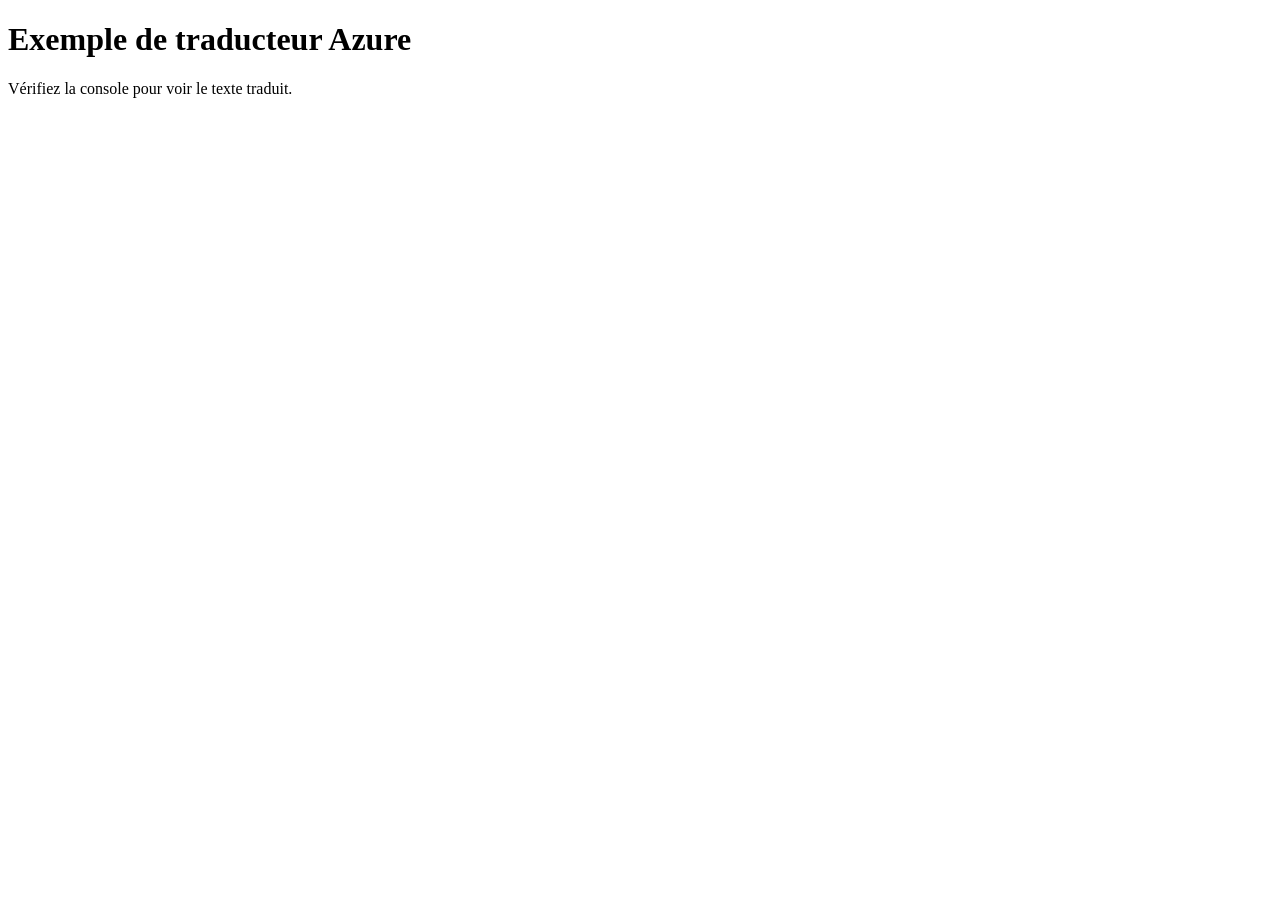
<file: temp.html>
<!DOCTYPE html>
<html lang="fr">
<head>
    <meta charset="UTF-8">
    <meta name="viewport" content="width=device-width, initial-scale=1.0">
    <title>Exemple de traducteur Azure</title>
</head>
<body>
    <h1>Exemple de traducteur Azure</h1>
    <p>Vérifiez la console pour voir le texte traduit.</p>
    
    <script>
        const subscriptionKey = '25f4057ecdca471ebe9712b99e2567e4';
        const endpoint = 'https://api.cognitive.microsofttranslator.com/';
        const region = 'westus'; // Par exemple 'westeurope'

     
        const path = '/translate?api-version=3.0';
        const targetLanguage = 'fr';

        async function translateText(text) {
            const url = `${endpoint}${path}&to=${targetLanguage}`;
            
            const response = await fetch(url, {
                method: 'POST',
                headers: {
                    'Ocp-Apim-Subscription-Key': subscriptionKey,
                    'Ocp-Apim-Subscription-Region': region,
                    'Content-Type': 'application/json'
                },
                body: JSON.stringify([{ 'Text': text }])
            });

            if (response.ok) {
                const data = await response.json();
                //console.log(JSON.stringify(data, null, 4));
                //const data = await response.json();
            const translatedText = data[0].translations[0].text;
            console.log(translatedText);
            return translatedText;
            } else {
                console.error('Erreur de traduction:', response.statusText);
                return "";
            }
            
        }




        async   function synthesizeSpeech(text) {
    const speechConfig1 = SpeechSDK.SpeechConfig.fromSubscription("2479e231dd5a4662af2c0a9b2396ab07", "eastus");
    const audioConfig1 = SpeechSDK.AudioConfig.fromDefaultSpeakerOutput();
    speechConfig1.speechSynthesisVoiceName = "en-US-DavisNeural"; 
    
    const speechSynthesizer = new SpeechSDK.SpeechSynthesizer(speechConfig1, audioConfig1);
    //text =  translateText(text);
    console.log(text)
    speechSynthesizer.speakTextAsync(
        text,
        result => {
            if (result) {
                speechSynthesizer.close();
                return result.audioData;
            }
        },
        error => {
            console.log(error);
            speechSynthesizer.close();
        }
    );
    }
    
    
    
        // Exemple d'utilisation
        translateText('Hello how are you ?');

        
        function startSpeechRecognition(remoteAudioTrack) {
        // Convertir la piste audio en MediaStream
        speechConfig.speechRecognitionLanguage = "fr-FR";
        let mediaStream = new MediaStream([remoteAudioTrack.getMediaStreamTrack()]);
        audioConfig = SpeechSDK.AudioConfig.fromStreamInput(mediaStream);

        // Créer le reconnaisseur de discours
        recognizer = new SpeechSDK.SpeechRecognizer(speechConfig, audioConfig);
        
        recognizer.recognized = async (s, e) => {
            if (e.result.reason === SpeechSDK.ResultReason.RecognizedSpeech) {
                console.log(e.result.text)
                const translatedText = await  translateText(e.result.text); //e.result.text; //
                document.getElementById('output').innerText = ` ${translatedText}`;
                console.log("using: ")
                //await synthesizeSpeech(translatedText)
            } else if (e.result.reason === SpeechSDK.ResultReason.NoMatch) {
                document.getElementById('output').innerText = "No speech could be recognized.";
            }
        };
        
        recognizer.startContinuousRecognitionAsync(
            () => {
                //document.getElementById('startButton').disabled = true;
                //document.getElementById('stopButton').disabled = false;
                console.log("Recognition started");
            },
            err => {
                console.error(err);
            }
        );
        // Gérer les événements de reconnaissance
        /* recognizer.recognized = function(s, e) {
            if (e.result.reason === SpeechSDK.ResultReason.RecognizedSpeech) {
                document.getElementById('output').innerText = `Recognized: ${e.result.text}`;
                console.log(`RECOGNIZED: Text=${e.result.text}`);
                //displayTranscription(e.result.text);
            } else if (e.result.reason === SpeechSDK.ResultReason.NoMatch) {
                console.log("No speech could be recognized.");
                document.getElementById('output').innerText = `Recognized: ${e.result.text}`;
            }
        };
    
        recognizer.recognizeOnceAsync();
        */
    }
    

       /* document.addEventListener("DOMContentLoaded", () => {
          let microphonebut = document.getElementById("microphonebut");
          let microphoneicon = document.getElementById("microphoneicon");
        
          microphonebut.addEventListener("click", () => {
            localAudioTrack.setEnabled(!localAudioTrack.enabled);
            if (microphoneicon.classList.contains("fa-microphone")) {
              microphoneicon.classList.remove("fa-microphone");
              microphoneicon.classList.add("fa-microphone-slash");
              
                    } else {
                      microphoneicon.classList.remove("fa-microphone-slash");
                        microphoneicon.classList.add("fa-microphone");
                        //user.audioTrack.setEnabled(!user.audioTrack.enabled);
                    }
          });
      });*/
       
    </script>
</body>
</html>
</file>
